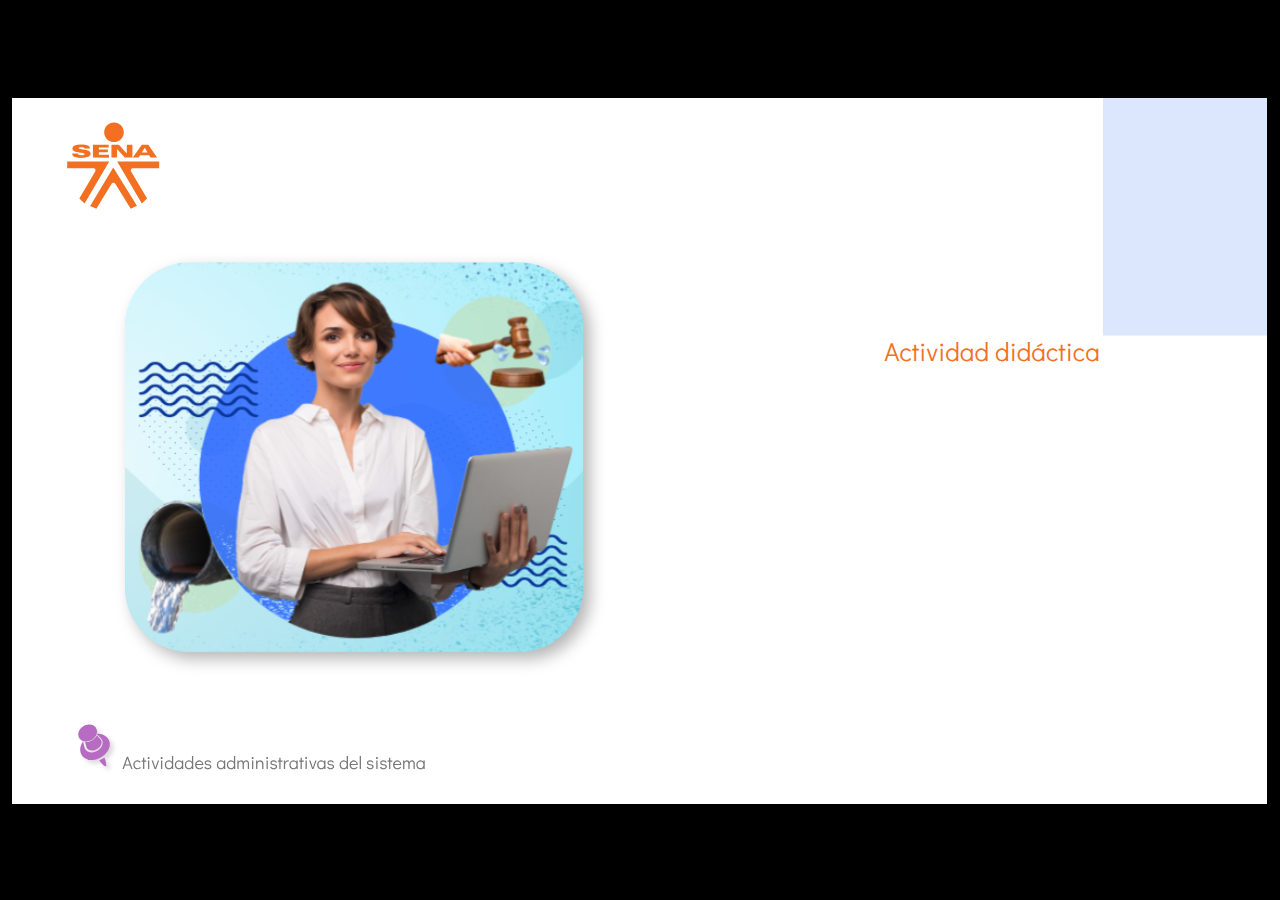
<file: actividades/CF2AD1/story.html>
<!doctype html>
<html lang="es">
<head>
  <meta charset="utf-8">
  <!-- Creado con Storyline 360 - http://www.articulate.com  -->
  <!-- version: 3.66.28270.0 -->
  <title>Actividad did&#225;ctica</title>
  <meta http-equiv="x-ua-compatible" content="IE=edge"/>
  <meta name="viewport" content="width=device-width,initial-scale=1,user-scalable=no,shrink-to-fit=no,minimal-ui"/>
  <meta name="apple-mobile-web-app-capable" content="yes"/>
  <style>
    html, body { height: 100%; padding: 0; margin: 0 }
    #app { height: 100%; width: 100%; }
  </style>

  <script>
    window.DS = {};
    window.globals = {
      DATA_PATH_BASE: '',
      HAS_FRAME: true,
      HAS_SLIDE: true,

      lmsPresent: false,
      tinCanPresent: false,
      cmi5Present: false,
      aoSupport: false,
      scale: 'show all',
      captureRc: false,
      browserSize: 'optimal',
      bgColor: '#000000',
      features: 'AccessibleVideo,IE11Warning,InsertSvgPicture,LayerPresentAsDialog,MultipleQuizTracking,QuestionCorrectVariable,UpdatedThemeEditor',
      themeName: 'classic',
      preloaderColor: '#FFFFFF',
      suppressAnalytics: false,
      productChannel: 'stable',
      publishSource: 'storyline',
      aid: 'aid|5304b41d-7af7-4125-b8d1-83eb222823e2',
      cid: '04bfd34e-cd07-4569-9f02-371561cab23e',
      playerVersion: '3.66.28270.0',
      publishTimestamp: '2022-07-27T03:31:35.9065213Z',
      maxIosVideoElements: 10,

      
      parseParams: function(qs) {
        if (window.globals.parsedParams != null) {
          return window.globals.parsedParams;
        }
        qs = (qs || window.location.search.substr(1)).split('+').join(' ');
        var params = {},
            tokens,
            re = /[?&]?([^=]+)=([^&]*)/g;

        while (tokens = re.exec(qs)) {
          params[decodeURIComponent(tokens[1]).trim()] =
            decodeURIComponent(tokens[2]).trim();
        }
        window.globals.parsedParams = params;
        return params;
      }

    };
  </script>
  <script>
    var isIe11 = ('ActiveXObject' in window || window.MSBlobBuilder != null)
      && window.msCrypto != null && !window.ActiveXObject;
    if (isIe11 && window.globals.features.indexOf('IE11Warning') != -1) {
      window.globals.unsupportedBrowser = true;
      document.write(atob('[base64]'));
    }
  </script>
  
  <script>window.THREE = { };</script>
  
</head>
<body style="background: #000000" class="cs-HTML theme-classic">
  <!-- 360 -->
  <script>!function(e){var i=/iPhone/i,o=/iPod/i,n=/iPad/i,t=/(?=.*\bAndroid\b)(?=.*\bMobile\b)/i,d=/Android/i,s=/(?=.*\bAndroid\b)(?=.*\bSD4930UR\b)/i,b=/(?=.*\bAndroid\b)(?=.*\b(?:KFOT|KFTT|KFJWI|KFJWA|KFSOWI|KFTHWI|KFTHWA|KFAPWI|KFAPWA|KFARWI|KFASWI|KFSAWI|KFSAWA)\b)/i,r=/IEMobile/i,h=/(?=.*\bWindows\b)(?=.*\bARM\b)/i,a=/BlackBerry/i,l=/BB10/i,p=/Opera Mini/i,f=/(CriOS|Chrome)(?=.*\bMobile\b)/i,u=/(?=.*\bFirefox\b)(?=.*\bMobile\b)/i,c=new RegExp("(?:Nexus 7|BNTV250|Kindle Fire|Silk|GT-P1000)","i"),w=function(e,i){return e.test(i)},A=function(e){var A=e||navigator.userAgent,v=A.split("[FBAN");if(void 0!==v[1]&&(A=v[0]),this.apple={phone:w(i,A),ipod:w(o,A),tablet:!w(i,A)&&w(n,A),device:w(i,A)||w(o,A)||w(n,A)},this.amazon={phone:w(s,A),tablet:!w(s,A)&&w(b,A),device:w(s,A)||w(b,A)},this.android={phone:w(s,A)||w(t,A),tablet:!w(s,A)&&!w(t,A)&&(w(b,A)||w(d,A)),device:w(s,A)||w(b,A)||w(t,A)||w(d,A)},this.windows={phone:w(r,A),tablet:w(h,A),device:w(r,A)||w(h,A)},this.other={blackberry:w(a,A),blackberry10:w(l,A),opera:w(p,A),firefox:w(u,A),chrome:w(f,A),device:w(a,A)||w(l,A)||w(p,A)||w(u,A)||w(f,A)},this.seven_inch=w(c,A),this.any=this.apple.device||this.android.device||this.windows.device||this.other.device||this.seven_inch,this.phone=this.apple.phone||this.android.phone||this.windows.phone,this.tablet=this.apple.tablet||this.android.tablet||this.windows.tablet,"undefined"==typeof window)return this},v=function(){var e=new A;return e.Class=A,e};"undefined"!=typeof module&&module.exports&&"undefined"==typeof window?module.exports=A:"undefined"!=typeof module&&module.exports&&"undefined"!=typeof window?module.exports=v():"function"==typeof define&&define.amd?define("isMobile",[],e.isMobile=v()):e.isMobile=v()}(this);
    window.isMobile.apple.tablet = window.isMobile.apple.tablet ||
      (navigator.platform === 'MacIntel' && navigator.maxTouchPoints > 1);
    window.isMobile.apple.device = window.isMobile.apple.device || window.isMobile.apple.tablet;
    window.isMobile.tablet = window.isMobile.tablet || window.isMobile.apple.tablet;
    window.isMobile.any = window.isMobile.any || window.isMobile.apple.tablet;
  </script>

  <div id="focus-sink" tabindex="-1"></div>

  <div id="preso"></div>
  <script>
    (function() {

      var classTypes = [ 'desktop', 'mobile', 'phone', 'tablet' ];

      var addDeviceClasses = function(prefix, testObj) {
        var curr, i;
        for (i = 0; i < classTypes.length; i++) {
          curr = classTypes[i];
          if (testObj[curr]) {
            document.body.classList.add(prefix + curr);
          }
        }
      };

      var params = window.globals.parseParams(),
          isDevicePreview = params.devicepreview === '1',
          isPhoneOverride = params.deviceType === 'phone' || (isDevicePreview && params.phone == '1'),
          isTabletOverride = (params.deviceType === 'tablet' || isDevicePreview) && !isPhoneOverride,
          isMobileOverride = isPhoneOverride || isTabletOverride;

      var deviceView = {
        desktop: !window.isMobile.any && !isMobileOverride,
        mobile: window.isMobile.any || isMobileOverride,
        phone: isPhoneOverride || (window.isMobile.phone && !isTabletOverride),
        tablet: isTabletOverride || window.isMobile.tablet
      };

      window.globals.deviceView = deviceView;
      window.isMobile.desktop = !window.isMobile.any;
      window.isMobile.mobile = window.isMobile.any;

      addDeviceClasses('view-', deviceView);

    })();
  </script>
  
  <script src='story_content/user.js' type=text/javascript></script>
  <div class="slide-loader"></div>

  <script>
    if (window.globals.deviceView.isMobile) { var doc = document, loader = doc.body.querySelector('.slide-loader'); [ 1, 2, 3 ].forEach(function(n) { var d = doc.createElement('div'); d.style.backgroundColor = window.globals.preloaderColor; d.classList.add('mobile-loader-dot'); d.classList.add('dot' + n); loader.appendChild(d); }); }
  </script>

  <div class="mobile-load-title-overlay" style="display: none">
    <div class="mobile-load-title">Actividad did&#225;ctica</div>
  </div>

  <div class="mobile-chrome-warning"></div>

  <div class="warn-connection-dialog" style="display:none">
  <div class="warn-connection-content">
    <p>Internet connection lost</p>
    <p class="warn-connection-status"></p>
    <div class="warn-ui"></div>
  </div>
</div>

<style>
  .warn-connection-dialog {
    background: transparent;
    pointer-events: none;
    position: fixed;
    left: 0;
    top: 0;
    width: 100%;
    height: 100%;
    z-index: 999;
  }

  .warn-connection-content {
    position: absolute;
    width: 170px;
    border-radius: 10px;
    background: white;
    border: 1px solid #ccc;
    color: black;
    box-shadow: 0 5px 40px rgba(0, 0, 0, 5%);
    padding: .6em;
    padding-bottom: none;
    right: 1em;
    top: 1em;
    transition: all 150ms ease-out;
  }

  .warn-connection-dialog.highlight .warn-connection-content {
    background: #ff7575;
    transform: scale(1.05);
  }

  .warn-connection-content p {
    margin: 0; padding: 0;
  }

  .warn-ui {
    position: absolute;
    bottom: 1em;
    width: 100%;
  }
  .warn-connection-status {
    color: red;
  }

  .highlight .warn-connection-status {
    color: white;
  }

  .is-offline .cs-panel * {
    pointer-events: none !important;
  }

  .is-offline .cs-panel {
    pointer-events: all !important;
  }

  .is-offline #nav-controls * {
    pointer-events: none !important;
  }

  .is-offline #nav-controls {
    pointer-events: all !important;
  }
</style>

<script>
  (function() {
    window.DS.connection = {
      warningShown: false,
      assets: {},
      loadingAssetGroup: false
    };

    // @TODO this is POC code and can be cleaned up a bit more if we move forward
    // with the feature

    // The `window.globals.features` variable must be set in `webpack.dev.config` when testing locally - it is not enough
    // to have it in the data - but it must be set there as well.
    var useConnectionMessages = window.AbortController != null && window.location.protocol != 'file:' &&
      window.globals.features.indexOf('ConnectionMessages') != -1;

    window.DS.connection.useConnectionMessages = useConnectionMessages

    var noConnection = 'retrying...';
    var warnEl = document.querySelector('.warn-connection-dialog');
    var statusEl = document.querySelector('.warn-connection-status');

    var assetCount = 0;
    var checkLoadedId;

    function checkAssetsReady() {
      for (var i in DS.connection.assets) {
        if (!DS.connection.assets[i].success) {
          return false;
        }
      }
      return true;
    }

    function stopAssetGroup() {
      if (!useConnectionMessages) { return; }

      assetCount = 0;

      DS.connection.oldAssetGroup = DS.connection.assets;
      DS.connection.assets = {};
      DS.connection.loadingAssetGroup = false;
      clearInterval(checkLoadedId);
    }

    function startAssetGroup() {
      if (!useConnectionMessages) { return; }
      var ticks = 0;
      clearInterval(checkLoadedId);
      checkLoadedId = setInterval(function() {
        var loaded = 0;
        if (assetCount === 0 && loaded === 0) {
          clearInterval(checkLoadedId);
          return;
        }

        for (var i in DS.connection.assets) {
          if (DS.connection.assets[i].success) {
            loaded++;
          }
        }

        if (assetCount === loaded && checkAssetsReady()) {
          for (var i in DS.connection.assets) {
            if (DS.connection.assets[i].action) {
              DS.connection.assets[i].action();
            }
          }
          hideWarning();
          stopAssetGroup();
        }
      }, 100)
    }

    function requiredAsset(url, action, retry, type) {
      if (!useConnectionMessages) { return; }
      if (DS.connection.assets[url]) { return; }

      DS.connection.assets[url] = {
        success: false, action: action, retry: retry, type: type
      };
      assetCount = Object.keys(DS.connection.assets).length;
      if (!DS.connection.loadingAssetGroup) {
        startAssetGroup();
      }
      DS.connection.loadingAssetGroup = true;
    }

    function assetLoaded(url) {
      if (!useConnectionMessages) { return; }
      if (DS.connection.assets[url]) {
        DS.connection.assets[url].success = true;
      }
    }

    function assetFailed(url) {
      if (!useConnectionMessages) { return; }
      if (!DS.connection.assets[url]) {
        if (/\.js$/.test(url)) {
          setTimeout(function() {
            if (DS.connection.lastSlideLoaded != null) {
              DS.connection.lastSlideLoaded();
            }
          }, 300);
        }
        return;
      }
      if (!DS.connection.warningShown) { showWarning(); }
      if (DS.connection.assets[url].retry) {
        setTimeout(function() {
          if (!DS.connection.assets[url].success) {
            DS.connection.assets[url].retry()
          }
        }, 200);
      }
    }

    function hideWarning() {
      document.body.classList.remove('is-offline');
      DS.connection.warningShown = false;
      statusEl.innerHTML = 'connected!';
      warnEl.style.display = 'none';
    }
    DS.connection.hideWarning = hideWarning

    function showWarning(btn) {
      document.body.classList.add('is-offline')
      DS.connection.warningShown = true;
      warnEl.style.display = 'block';
      statusEl.innerHTML = noConnection;
    }

    function highlighWarning() {
      warnEl.classList.add('highlight');
      setTimeout(function() {
        warnEl.classList.remove('highlight');
      }, 500);
    }

    statusEl.innerHTML = noConnection;

    // these will all be noops if the feature flag isn't set in
    // the data and `window.globals.features`
    DS.connection.requiredAsset = requiredAsset;
    DS.connection.assetLoaded = assetLoaded;
    DS.connection.assetFailed = assetFailed;
    DS.connection.stopAssetGroup = stopAssetGroup;
    DS.connection.startAssetGroup = startAssetGroup;

    document.addEventListener('pointerup', e => {
      if (e.target.classList.contains('cs-panel') ||
        e.target.classList.contains('bottom-ui-bg')  ||
        e.target.classList.contains('slide-object')  ||
        e.target.id === 'nav-controls') {
        highlighWarning();
      }
    });
  })();
</script>


  <script>
    
    if (window.autoSpider && window.vInterfaceObject) {
      document.querySelector('.mobile-load-title-overlay').style.display = 'none';
    }
  </script>

  

  <link rel="stylesheet" href="html5/data/css/output.min.css" data-noprefix/>
</body>
<script src="html5/lib/scripts/bootstrapper.min.js"></script>
</html>
</file>
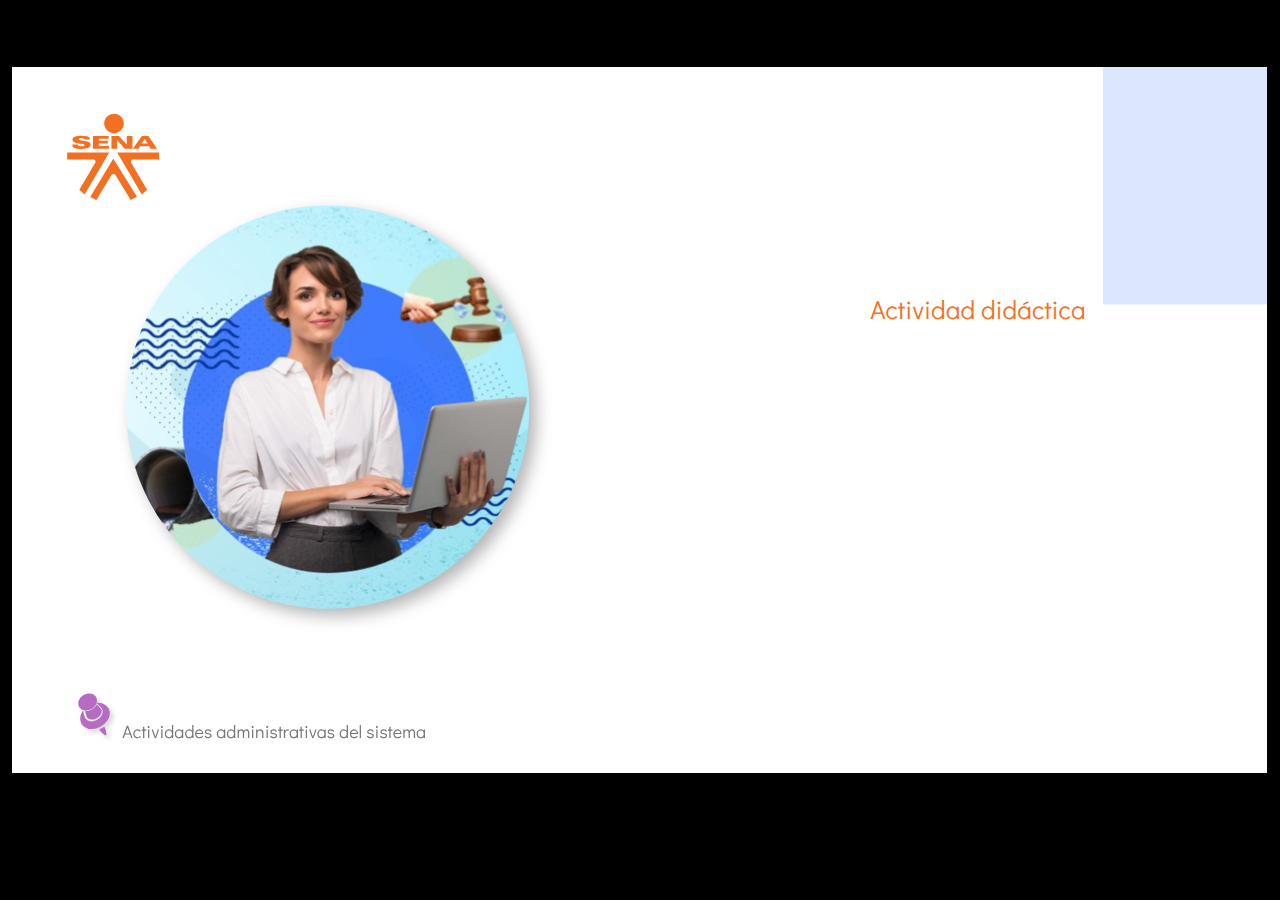
<file: actividades/CF2AD2/story.html>
<!doctype html>
<html lang="es">
<head>
  <meta charset="utf-8">
  <!-- Creado con Storyline 360 - http://www.articulate.com  -->
  <!-- version: 3.65.28121.0 -->
  <title>Actividad did&#225;ctica-cf2aguas</title>
  <meta http-equiv="x-ua-compatible" content="IE=edge"/>
  <meta name="viewport" content="width=device-width,initial-scale=1,user-scalable=no,shrink-to-fit=no,minimal-ui"/>
  <meta name="apple-mobile-web-app-capable" content="yes"/>
  <style>
    html, body { height: 100%; padding: 0; margin: 0 }
    #app { height: 100%; width: 100%; }
  </style>

  <script>
    window.DS = {};
    window.globals = {
      DATA_PATH_BASE: '',
      HAS_FRAME: true,
      HAS_SLIDE: true,

      lmsPresent: false,
      tinCanPresent: false,
      cmi5Present: false,
      aoSupport: false,
      scale: 'show all',
      captureRc: false,
      browserSize: 'optimal',
      bgColor: '#000000',
      features: 'AccessibleVideo,InsertSvgPicture,LayerPresentAsDialog,MultipleQuizTracking,QuestionCorrectVariable,UpdatedThemeEditor',
      themeName: 'classic',
      preloaderColor: '#FFFFFF',
      suppressAnalytics: false,
      productChannel: 'stable',
      publishSource: 'storyline',
      aid: 'aid|5304b41d-7af7-4125-b8d1-83eb222823e2',
      cid: '0f46dd1b-0c1e-4a07-8f4c-5d2733b66dcd',
      playerVersion: '3.65.28121.0',
      publishTimestamp: '2022-08-01T21:57:07.5925359Z',
      maxIosVideoElements: 10,

      
      parseParams: function(qs) {
        if (window.globals.parsedParams != null) {
          return window.globals.parsedParams;
        }
        qs = (qs || window.location.search.substr(1)).split('+').join(' ');
        var params = {},
            tokens,
            re = /[?&]?([^=]+)=([^&]*)/g;

        while (tokens = re.exec(qs)) {
          params[decodeURIComponent(tokens[1]).trim()] =
            decodeURIComponent(tokens[2]).trim();
        }
        window.globals.parsedParams = params;
        return params;
      }

    };
  </script>
  <script>
    var isIe11 = ('ActiveXObject' in window || window.MSBlobBuilder != null)
      && window.msCrypto != null && !window.ActiveXObject;
    if (isIe11 && window.globals.features.indexOf('IE11Warning') != -1) {
      window.globals.unsupportedBrowser = true;
      document.write(atob('[base64]'));
    }
  </script>
  
  <script>window.THREE = { };</script>
  
</head>
<body style="background: #000000" class="cs-HTML theme-classic">
  <!-- 360 -->
  <script>!function(e){var i=/iPhone/i,o=/iPod/i,n=/iPad/i,t=/(?=.*\bAndroid\b)(?=.*\bMobile\b)/i,d=/Android/i,s=/(?=.*\bAndroid\b)(?=.*\bSD4930UR\b)/i,b=/(?=.*\bAndroid\b)(?=.*\b(?:KFOT|KFTT|KFJWI|KFJWA|KFSOWI|KFTHWI|KFTHWA|KFAPWI|KFAPWA|KFARWI|KFASWI|KFSAWI|KFSAWA)\b)/i,r=/IEMobile/i,h=/(?=.*\bWindows\b)(?=.*\bARM\b)/i,a=/BlackBerry/i,l=/BB10/i,p=/Opera Mini/i,f=/(CriOS|Chrome)(?=.*\bMobile\b)/i,u=/(?=.*\bFirefox\b)(?=.*\bMobile\b)/i,c=new RegExp("(?:Nexus 7|BNTV250|Kindle Fire|Silk|GT-P1000)","i"),w=function(e,i){return e.test(i)},A=function(e){var A=e||navigator.userAgent,v=A.split("[FBAN");if(void 0!==v[1]&&(A=v[0]),this.apple={phone:w(i,A),ipod:w(o,A),tablet:!w(i,A)&&w(n,A),device:w(i,A)||w(o,A)||w(n,A)},this.amazon={phone:w(s,A),tablet:!w(s,A)&&w(b,A),device:w(s,A)||w(b,A)},this.android={phone:w(s,A)||w(t,A),tablet:!w(s,A)&&!w(t,A)&&(w(b,A)||w(d,A)),device:w(s,A)||w(b,A)||w(t,A)||w(d,A)},this.windows={phone:w(r,A),tablet:w(h,A),device:w(r,A)||w(h,A)},this.other={blackberry:w(a,A),blackberry10:w(l,A),opera:w(p,A),firefox:w(u,A),chrome:w(f,A),device:w(a,A)||w(l,A)||w(p,A)||w(u,A)||w(f,A)},this.seven_inch=w(c,A),this.any=this.apple.device||this.android.device||this.windows.device||this.other.device||this.seven_inch,this.phone=this.apple.phone||this.android.phone||this.windows.phone,this.tablet=this.apple.tablet||this.android.tablet||this.windows.tablet,"undefined"==typeof window)return this},v=function(){var e=new A;return e.Class=A,e};"undefined"!=typeof module&&module.exports&&"undefined"==typeof window?module.exports=A:"undefined"!=typeof module&&module.exports&&"undefined"!=typeof window?module.exports=v():"function"==typeof define&&define.amd?define("isMobile",[],e.isMobile=v()):e.isMobile=v()}(this);
    window.isMobile.apple.tablet = window.isMobile.apple.tablet ||
      (navigator.platform === 'MacIntel' && navigator.maxTouchPoints > 1);
    window.isMobile.apple.device = window.isMobile.apple.device || window.isMobile.apple.tablet;
    window.isMobile.tablet = window.isMobile.tablet || window.isMobile.apple.tablet;
    window.isMobile.any = window.isMobile.any || window.isMobile.apple.tablet;
  </script>

  <div id="focus-sink" tabindex="-1"></div>

  <div id="preso"></div>
  <script>
    (function() {

      var classTypes = [ 'desktop', 'mobile', 'phone', 'tablet' ];

      var addDeviceClasses = function(prefix, testObj) {
        var curr, i;
        for (i = 0; i < classTypes.length; i++) {
          curr = classTypes[i];
          if (testObj[curr]) {
            document.body.classList.add(prefix + curr);
          }
        }
      };

      var params = window.globals.parseParams(),
          isDevicePreview = params.devicepreview === '1',
          isPhoneOverride = params.deviceType === 'phone' || (isDevicePreview && params.phone == '1'),
          isTabletOverride = (params.deviceType === 'tablet' || isDevicePreview) && !isPhoneOverride,
          isMobileOverride = isPhoneOverride || isTabletOverride;

      var deviceView = {
        desktop: !window.isMobile.any && !isMobileOverride,
        mobile: window.isMobile.any || isMobileOverride,
        phone: isPhoneOverride || (window.isMobile.phone && !isTabletOverride),
        tablet: isTabletOverride || window.isMobile.tablet
      };

      window.globals.deviceView = deviceView;
      window.isMobile.desktop = !window.isMobile.any;
      window.isMobile.mobile = window.isMobile.any;

      addDeviceClasses('view-', deviceView);

    })();
  </script>
  
  <script src='story_content/user.js' type=text/javascript></script>
  <div class="slide-loader"></div>

  <script>
    if (window.globals.deviceView.isMobile) { var doc = document, loader = doc.body.querySelector('.slide-loader'); [ 1, 2, 3 ].forEach(function(n) { var d = doc.createElement('div'); d.style.backgroundColor = window.globals.preloaderColor; d.classList.add('mobile-loader-dot'); d.classList.add('dot' + n); loader.appendChild(d); }); }
  </script>

  <div class="mobile-load-title-overlay" style="display: none">
    <div class="mobile-load-title">Actividad did&#225;ctica-cf2aguas</div>
  </div>

  <div class="mobile-chrome-warning"></div>

  <div class="warn-connection-dialog" style="display:none">
  <div class="warn-connection-content">
    <p>Internet connection lost. Please check your connection.</p>
    <p class="warn-connection-status"></p>
    <div class="warn-ui">
      <button class="connection-retry">Retry</button>
    </div>
  </div>
</div>

<style>
  .warn-connection-dialog {
    background: rgba(0, 0, 0, 0.2);
    position: fixed;
    left: 0;
    top: 0;
    width: 100%;
    height: 100%;
    z-index: 999;
  }
  .warn-connection-content {
    position: absolute;
    width: 80%;
    max-width: 450px;
    min-width: 350px;
    background: white;
    border: 1px solid black;
    color: black;
    min-height: 150px;
    padding: 1em;
    left: 50%;
    top: 50%;
    transform : translate(-50%, -50%);
  }
  .warn-connection-dialog button {
    position: relative;
    padding: .5em;
    cursor: pointer;
  }
  .warn-ui {
    position: absolute;
    bottom: 1em;
    width: 100%;
  }
  .warn-connection-status {
    color: red;
  }
</style>

<script>
  (function() {

    // @TODO this is POC code and can be cleaned up a bit more if we move forward
    // with the feature
    var CHECK_CONNECTION_TICK = 500;
    var RESTART_CHECK = 500; // for firefox
    var MESSAGE_DELAY = 200;

    var noConnection = 'no connection...'

    var warnEl = document.querySelector('.warn-connection-dialog');
    var retryEl = document.querySelector('.connection-retry');
    var statusEl = document.querySelector('.warn-connection-status');

    var controller;
    var checking = false;
    var warningShown;

    function checkConnection(sucessMethod) {
      checking = true;
      if (controller) {
        controller.abort();
      }

      controller = new AbortController();
      var signal = controller.signal;
      var done;

      // when the internet first goes out, firefox needs another
      // `fetch` request to start checking again for some reason
      if (window.navigator.userAgent.toLowerCase().includes('firefox')) {
        setTimeout(function() {
          if (!done) {
            checkConnection();
          }
        }, RESTART_CHECK);
      }

      fetch('./story_content/thumbnail.jpg', {
        method: 'GET',
        mode: 'cors',
        cache: 'no-cache',
        signal: signal
      }).then(function(result) {
        if (result.status >= 200 && result.status < 300) {
          if (sucessMethod) { sucessMethod(); }
        } else {
          statusEl.innerHTML = noConnection;
          showWarning();
        }
        checking = false;
        done = true;
      }).catch(function(err) {
        if (err.name === 'TypeError') {
          statusEl.innerHTML = noConnection;
          showWarning();
          done = true;
          checking = false;
        }
      });
    }

    function showWarning(btn) {
      warningShown = true;
      warnEl.style.display = 'block';
      statusEl.innerHTML = noConnection;
    }

    statusEl.innerHTML = noConnection;
    retryEl.addEventListener('click', function() {
      statusEl.innerHTML = 'trying to connect...';
      setTimeout(function() {
        checkConnection(function() {
          warningShown = false;
          warnEl.style.display = 'none';
          statusEl.innerHTML = 'connected!';
        });
      },  MESSAGE_DELAY);
    });

    if (window.AbortController != null && window.location.protocol != 'file:') {
      setInterval(function() {
        if (DS.flagManager && !DS.flagManager.hasFlag(DS.flagManager.constants.CONNECTION_MESSAGES)) {
          return;
        }

        if (!warningShown && !checking) {
          checkConnection();
        }

      }, CHECK_CONNECTION_TICK);
    }
  })();
</script>


  <script>
    
    if (window.autoSpider && window.vInterfaceObject) {
      document.querySelector('.mobile-load-title-overlay').style.display = 'none';
    }
  </script>

  

  <link rel="stylesheet" href="html5/data/css/output.min.css" data-noprefix/>
</body>
<script src="html5/lib/scripts/bootstrapper.min.js"></script>
</html>
</file>
<file: actividades/CF2AD1/html5/data/css/output.min.css>
@font-face {
  font-family: 'Didact GothicBold CBold25BAA8F3';
  src: url('[data-uri]');
  font-style: normal;
  font-weight: normal;
}
@font-face {
  font-family: 'Didact Gothic Charset1_9CBB1395';
  src: url('[data-uri]');
  font-style: normal;
  font-weight: normal;
}
@font-face {
  font-family: 'RobotoBold Charset1Bold09B6E5DE';
  src: url('[data-uri]');
  font-style: normal;
  font-weight: normal;
}
@font-face {
  font-family: 'Roboto Charset1_ 5ZlWIK6D122199';
  src: url('[data-uri]');
  font-style: normal;
  font-weight: normal;
}
@font-face {
  font-family: 'Didact Gothic Charset0_9B944016';
  src: url('[data-uri]');
  font-style: normal;
  font-weight: normal;
}
@font-face {
  font-family: 'Didact GothicBold CBoldC69CEF59';
  src: url('[data-uri]');
  font-style: normal;
  font-weight: normal;
}
@font-face {
  font-family: 'Roboto Charset0_v5lJSRq46A5EDB0';
  src: url('[data-uri]');
  font-style: normal;
  font-weight: normal;
}
@font-face {
  font-family: 'RobotoBold Charset0BoldDCB83F8C';
  src: url('[data-uri]');
  font-style: normal;
  font-weight: normal;
}
.cs-HTML {
  background: rgba(0, 0, 0, 1);
}
.cs-npnxnanbnsnfns00000000001 .cs-infopanel  {
  box-shadow: 0 1px 0 rgba(0, 0, 0, 1);
  background: rgba(255, 255, 255, 1);
}
.cs-npnxnanbnsnfns00000000001 .cs-infopanel .cs-link {
  color: rgba(124, 34, 128, 1);
}
.cs-npnxnanbnsnfns00000000001 .cs-infopanel .cs-link:hover {
  color: rgba(0, 0, 238, 1);
}
.cs-npnxnanbnsnfns00000000001 .cs-infopanel .cs-name {
  color: rgba(68, 68, 68, 1);
}
.cs-npnxnanbnsnfns00000000001 .cs-infopanel .cs-title {
  color: rgba(153, 153, 153, 1);
}
.cs-npnxnanbnsnfns00000000001 .cs-infopanelpopup  {
  box-shadow: 0 1px 0 rgba(0, 0, 0, 1);
  background: linear-gradient(180deg, rgba(29, 29, 29, 1) 0%, rgba(11, 11, 11, 1) 100%);
}
.cs-npnxnanbnsnfns00000000001 .cs-infopanelpopup .cs-link {
  color: rgba(255, 255, 255, 1);
}
.cs-npnxnanbnsnfns00000000001 .cs-infopanelpopup .cs-link:hover {
  color: rgba(117, 117, 117, 1);
}
.cs-npnxnanbnsnfns00000000001 .cs-infopanelpopup .cs-name {
  color: rgba(114, 114, 114, 1);
}
.cs-npnxnanbnsnfns00000000001 .cs-infopanelpopup .cs-bio {
  color: rgba(255, 255, 255, 1);
}
.cs-npnxnanbnsnfns00000000001 .cs-timer  {
  color: rgba(255, 255, 255, 1);
}
.cs-npnxnanbnsnfns00000000001 .cs-duration stop:first-child {
  stop-color: rgba(0, 215, 255, 1);
}
.cs-npnxnanbnsnfns00000000001 .cs-duration stop:last-child {
  stop-color: rgba(0, 171, 255, 1);
}
.cs-npnxnanbnsnfns00000000001 .cs-elapsed stop:first-child {
  stop-color: rgba(254, 227, 71, 1);
}
.cs-npnxnanbnsnfns00000000001 .cs-elapsed stop:last-child {
  stop-color: rgba(252, 204, 42, 1);
}
.cs-npnxnanbnsnfns00000000001 .cs-timer .cs-pie .cs-innerstroke {
  stroke: rgba(255, 255, 255, 1);
}
.cs-npnxnanbnsnfns00000000001 .cs-timer .cs-pie .cs-innerborder {
  stroke: rgba(204, 204, 204, 1);
}
.cs-npnxnanbnsnfns00000000001 .cs-window  {
  box-shadow: 0 8px 5px rgba(0, 0, 0, 0.2);
  border-color: rgba(29, 29, 29, 1);
  background: rgba(42, 42, 42, 1);
  color: rgba(255, 255, 255, 1);
}
.cs-npnxnanbnsnfns00000000001 .cs-window .cs-diva {
  border-color: rgba(49, 49, 49, 1);
}
.cs-npnxnanbnsnfns00000000001 .cs-window .cs-divb {
  border-color: rgba(14, 14, 14, 1);
}
.cs-npnxnanbnsnfns00000000001 .cs-editor .cs-editor-slide {
  color: rgba(255, 255, 255, 1);
}
.cs-npnxnanbnsnfns00000000001 .cs-editor .cs-editor-html {
  color: rgba(255, 255, 255, 1);
}
.cs-npnxnanbnsnfns00000000001 .cs-editor .cs-editor-button {
  text-shadow: 0 1px 0 rgba(0, 0, 0, 1);
  color: rgba(255, 255, 255, 1);
  border-color: rgba(3, 3, 3, 1);
  background: linear-gradient(180deg, rgba(51, 51, 51, 1) 0%, rgba(20, 20, 20, 1) 100%);
}
.cs-npnxnanbnsnfns00000000001 .cs-editor .cs-editor-button:hover {
  background: linear-gradient(180deg, rgba(58, 58, 58, 1) 0%, rgba(12, 12, 12, 1) 100%);
}
.cs-npnxnanbnsnfns00000000001 .cs-editor .cs-editor-button:active {
  background: linear-gradient(180deg, rgba(20, 20, 20, 1) 0%, rgba(50, 50, 50, 1) 100%);
}
.cs-npnxnanbnsnfns00000000001 .cs-listitem  {
  color: rgba(255, 255, 255, 1);
  border-color: rgba(52, 52, 52, 1);
}
.cs-npnxnanbnsnfns00000000001 .cs-listitem.cs-viewed {
  color: rgba(135, 135, 135, 1);
}
.cs-npnxnanbnsnfns00000000001 .cs-listitem.cs-selected {
  color: rgba(255, 255, 255, 1);
  background: rgba(63, 63, 63, 1);
}
.cs-npnxnanbnsnfns00000000001 .cs-listitem.cs-selected:hover {
  background: rgba(63, 63, 63, 1);
}
.cs-npnxnanbnsnfns00000000001 .cs-listitem.cs-selected.hover {
  background: rgba(63, 63, 63, 1);
}
.cs-npnxnanbnsnfns00000000001 .cs-listitem.cs-selected:focus {
  background: rgba(63, 63, 63, 1);
}
.cs-npnxnanbnsnfns00000000001 .cs-listitem .cs-icon-carrot {
  fill: rgba(255, 255, 255, 1);
}
.cs-npnxnanbnsnfns00000000001 .cs-listitem .cs-icon-carrot .cs-shadow {
  fill: rgba(0, 0, 0, 1);
}
.cs-npnxnanbnsnfns00000000001 .cs-listitem:hover {
  background: rgba(49, 49, 49, 1);
}
.cs-npnxnanbnsnfns00000000001 .cs-listitem.hover {
  background: rgba(49, 49, 49, 1);
}
.cs-npnxnanbnsnfns00000000001 .cs-listitem:focus {
  background: rgba(49, 49, 49, 1);
}
.cs-npnxnanbnsnfns00000000001 .cs-glossary  {
  color: rgba(255, 255, 255, 1);
}
.cs-npnxnanbnsnfns00000000001 .cs-glossary .cs-scrolling-panel {
  background: rgba(51, 51, 51, 1);
}
.cs-npnxnanbnsnfns00000000001 .cs-glossary .cs-term.cs-selected .cs-choice-list-trigger {
  color: rgba(255, 255, 255, 1);
  background: rgba(63, 63, 63, 1);
}
.cs-npnxnanbnsnfns00000000001 .cs-glossary .cs-term.cs-selected .cs-choice-list-trigger:focus {
  color: rgba(255, 255, 255, 1);
  background: rgba(63, 63, 63, 1);
}
.cs-npnxnanbnsnfns00000000001 .cs-glossary .cs-term:hover .cs-choice-list-trigger {
  background: rgba(28, 28, 28, 1);
}
.cs-npnxnanbnsnfns00000000001 .cs-glossary .cs-term.hover .cs-choice-list-trigger {
  background: rgba(28, 28, 28, 1);
}
.cs-npnxnanbnsnfns00000000001 .cs-glossary .cs-term .cs-choice-list-trigger:focus {
  background: rgba(28, 28, 28, 1);
}
.cs-npnxnanbnsnfns00000000001 .cs-glossary .cs-diva {
  border-color: rgba(61, 61, 61, 1);
}
.cs-npnxnanbnsnfns00000000001 .cs-glossary .cs-divb {
  border-color: rgba(32, 32, 32, 1);
}
.cs-npnxnanbnsnfns00000000001 .cs-glossary .cs-divc {
  border-color: rgba(61, 61, 61, 1);
}
.cs-npnxnanbnsnfns00000000001 .cs-glossary .cs-heading {
  color: rgba(255, 255, 255, 1);
}
.cs-npnxnanbnsnfns00000000001 .cs-resource .cs-separator {
  border-color: rgba(44, 44, 44, 1);
}
.cs-npnxnanbnsnfns00000000001 .cs-outline  {
  color: rgba(255, 255, 255, 1);
}
.cs-npnxnanbnsnfns00000000001 .cs-outline .cs-diva {
  border-color: rgba(28, 28, 28, 1);
}
.cs-npnxnanbnsnfns00000000001 .cs-outline .cs-divb {
  border-color: rgba(54, 54, 54, 1);
}
.cs-npnxnanbnsnfns00000000001 .cs-outline .cs-divc {
  border-color: rgba(52, 52, 52, 1);
}
.cs-npnxnanbnsnfns00000000001 .cs-outline .cs-search-filter:hover {
  color: rgba(117, 117, 117, 1);
}
.cs-npnxnanbnsnfns00000000001 .cs-outline .cs-search-filter.hover {
  color: rgba(117, 117, 117, 1);
}
.cs-npnxnanbnsnfns00000000001 .cs-transcript  {
  color: rgba(255, 255, 255, 1);
}
.cs-npnxnanbnsnfns00000000001 .cs-transcript .cs-div {
  border-color: rgba(44, 44, 44, 1);
}
.cs-npnxnanbnsnfns00000000001 .cs-tabs:not(.topmenu-item) {
  color: rgba(114, 114, 114, 1);
}
.cs-npnxnanbnsnfns00000000001 .cs-tabs .cs-inner-button:not(.topmenu-item) {
  text-shadow: 0 1px 0 rgba(0, 0, 0, 1);
}
.cs-npnxnanbnsnfns00000000001 .cs-tabs:hover:not(.topmenu-item) {
  color: rgba(82, 84, 84, 1);
}
.cs-npnxnanbnsnfns00000000001 .cs-tabs.cs-selected {
  background: rgba(36, 36, 36, 1);
  color: rgba(255, 255, 255, 1);
}
.cs-npnxnanbnsnfns00000000001 .cs-seekcontrol  {
  background: linear-gradient(180deg, rgba(51, 51, 51, 1) 0%, rgba(20, 20, 20, 1) 100%);
  border-color: rgba(3, 3, 3, 1);
}
.cs-npnxnanbnsnfns00000000001 .cs-seekcontrol .cs-button:hover .cs-icon {
  fill: rgba(255, 255, 255, 1);
}
.cs-npnxnanbnsnfns00000000001 .cs-seekcontrol .cs-button.hover .cs-icon {
  fill: rgba(255, 255, 255, 1);
}
.cs-npnxnanbnsnfns00000000001 .cs-seekcontrol .cs-button .cs-icon-shadow {
  fill: rgba(0, 0, 0, 1);
}
.cs-npnxnanbnsnfns00000000001 .cs-seekcontrol .cs-button .cs-icon {
  fill: rgba(255, 255, 255, 1);
}
.cs-npnxnanbnsnfns00000000001 .cs-seekcontrol .cs-seek .cs-fill {
  background: rgba(255, 255, 255, 1);
}
.cs-npnxnanbnsnfns00000000001 .cs-seekcontrol .cs-seek {
  background: rgba(34, 34, 34, 1);
  border-color: rgba(26, 26, 26, 1);
}
.cs-npnxnanbnsnfns00000000001 .cs-searchinput .cs-input {
  color: rgba(45, 45, 45, 1);
  border-color: rgba(32, 32, 32, 1);
  background: rgba(255, 255, 255, 1);
}
.cs-npnxnanbnsnfns00000000001 .cs-searchinput .cs-input:focus {
  color: rgba(45, 45, 45, 1);
  background: rgba(255, 255, 255, 1);
}
.cs-npnxnanbnsnfns00000000001 .cs-searchinput .cs-input:hover {
  box-shadow: inset 0 0 1px 0 rgba(235, 148, 113, 0);
}
.cs-npnxnanbnsnfns00000000001 .cs-searchinput .cs-input.hover {
  box-shadow: inset 0 0 1px 0 rgba(235, 148, 113, 0);
}
.cs-npnxnanbnsnfns00000000001 .cs-searchinput .cs-button .cs-icon {
  fill: rgba(255, 255, 255, 1);
}
.cs-npnxnanbnsnfns00000000001 .cs-searchinput .cs-button:hover {
  fill: linear-gradient(180deg, rgba(58, 58, 58, 1) 0%, rgba(12, 12, 12, 1) 100%);
}
.cs-npnxnanbnsnfns00000000001 .cs-searchinput .cs-button.hover {
  fill: linear-gradient(180deg, rgba(58, 58, 58, 1) 0%, rgba(12, 12, 12, 1) 100%);
}
.cs-npnxnanbnsnfns00000000001 .cs-menu  {
  box-shadow: 0 1px 0 rgba(14, 14, 14, 1);
  background: rgba(36, 36, 36, 1);
}
.cs-npnxnanbnsnfns00000000001 .cs-topmenu-item.active .cs-tab {
  background: rgba(36, 36, 36, 1);
}
.cs-npnxnanbnsnfns00000000001 .cs-logo  {
  box-shadow: 0 1px 0 rgba(0, 0, 0, 1);
  background: rgba(255, 255, 255, 1);
}
.cs-npnxnanbnsnfns00000000001 .cs-checkbox  {
  color: rgba(255, 255, 255, 1);
}
.cs-npnxnanbnsnfns00000000001 .cs-checkbox:hover {
  border-color: rgba(156, 156, 156, 1);
}
.cs-npnxnanbnsnfns00000000001 .cs-checkbox.hover {
  border-color: rgba(156, 156, 156, 1);
}
.cs-npnxnanbnsnfns00000000001 .cs-checkbox .cs-box {
  color: rgba(255, 255, 255, 1);
  border-color: rgba(22, 22, 22, 1);
}
.cs-npnxnanbnsnfns00000000001 .cs-checkbox .cs-box:checked::after {
  color: rgba(43, 196, 0, 1);
}
.cs-npnxnanbnsnfns00000000001 .cs-checkbox .cs-box.checked.after {
  color: rgba(43, 196, 0, 1);
}
.cs-npnxnanbnsnfns00000000001 .cs-button  {
  text-shadow: 0 1px 0 rgba(0, 0, 0, 0);
  color: rgba(255, 255, 255, 1);
  border-color: rgba(3, 3, 3, 1);
  background: linear-gradient(180deg, rgba(243, 111, 33, 1) 0%, rgba(243, 111, 33, 1) 100%);
  box-shadow: 0 1px 0 rgba(37, 37, 37, 1);
}
.cs-npnxnanbnsnfns00000000001 .cs-button .cs-icon {
  fill: rgba(255, 255, 255, 1);
}
.cs-npnxnanbnsnfns00000000001 .cs-button .cs-icon-shadow {
  fill: rgba(0, 0, 0, 0);
}
.cs-npnxnanbnsnfns00000000001 .cs-button:hover {
  background: linear-gradient(180deg, rgba(253, 188, 46, 1) 0%, rgba(255, 192, 0, 1) 100%);
}
.cs-npnxnanbnsnfns00000000001 .cs-button.hover {
  background: linear-gradient(180deg, rgba(253, 188, 46, 1) 0%, rgba(255, 192, 0, 1) 100%);
}
.cs-npnxnanbnsnfns00000000001 .cs-button:active {
  background: linear-gradient(180deg, rgba(20, 20, 20, 1) 0%, rgba(50, 50, 50, 1) 100%);
}
.cs-npnxnanbnsnfns00000000001 .cs-button.cs-disabled:hover {
  background: linear-gradient(180deg, rgba(243, 111, 33, 1) 0%, rgba(243, 111, 33, 1) 100%);
}
.cs-npnxnanbnsnfns00000000001 .cs-button.cs-disabled.hover {
  background: linear-gradient(180deg, rgba(243, 111, 33, 1) 0%, rgba(243, 111, 33, 1) 100%);
}
.cs-npnxnanbnsnfns00000000001 .cs-button.cs-disabled:active {
  background: linear-gradient(180deg, rgba(243, 111, 33, 1) 0%, rgba(243, 111, 33, 1) 100%);
}
.cs-npnxnanbnsnfns00000000001 .cs-button.cs-volume:hover {
  background: linear-gradient(180deg, rgba(243, 111, 33, 1) 0%, rgba(243, 111, 33, 1) 100%);
}
.cs-npnxnanbnsnfns00000000001 .cs-button.cs-volume.hover {
  background: linear-gradient(180deg, rgba(243, 111, 33, 1) 0%, rgba(243, 111, 33, 1) 100%);
}
.cs-npnxnanbnsnfns00000000001 .cs-button.cs-volume:active {
  background: linear-gradient(180deg, rgba(243, 111, 33, 1) 0%, rgba(243, 111, 33, 1) 100%);
}
.cs-npnxnanbnsnfns00000000001.cs-base  {
  color: rgba(255, 255, 255, 1);
  border-color: rgba(0, 0, 0, 1);
  background: linear-gradient(180deg, rgba(0, 0, 0, 1) 0%, rgba(0, 0, 0, 1) 100%);
}
.cs-npnxnanbnsnfns00000000001.cs-base .cs-separator .cs-diva {
  background: rgba(14, 14, 14, 1);
}
.cs-npnxnanbnsnfns00000000001.cs-base .cs-separator .cs-divb {
  background: rgba(49, 49, 49, 1);
}
.cs-npnxnanbnsnfns00000000001.cs-base .cs-topmenu-item.active .cs-tab {
  border-color: rgba(14, 14, 14, 1);
}
.cs-npnxnanbnsnfns00000000001.cs-base .cs-topmenu-item.active .cs-panel {
  border-color: rgba(14, 14, 14, 1);
}
.cs-npnxnanbnsnfns00000000001.cs-base .cs-left {
  background: linear-gradient(180deg, rgba(27, 27, 27, 1) 0%, rgba(10, 10, 10, 1) 100%);
}
.cs-npnxnanbnsnfns00000000001.cs-base .cs-area-primary .cs-slide-container {
  background: linear-gradient(180deg, rgba(29, 29, 29, 1) 0%, rgba(11, 11, 11, 1) 100%);
}
.cs-npnxnanbnsnfns00000000001 .cs-volume::-moz-range-thumb {
  border-color: rgba(28, 28, 28, 1);
  box-shadow: inset 0 0 1px 0 rgba(90, 90, 90, 1);
  background: rgba(76, 76, 76, 1);
}
.cs-npnxnanbnsnfns00000000001 .cs-volume::-ms-thumb {
  border-color: rgba(28, 28, 28, 1);
  box-shadow: inset 0 0 1px 0 rgba(90, 90, 90, 1);
  background: rgba(76, 76, 76, 1);
}
.cs-npnxnanbnsnfns00000000001 .cs-volume::-webkit-slider-thumb {
  border-color: rgba(28, 28, 28, 1);
  box-shadow: inset 0 0 1px 0 rgba(90, 90, 90, 1);
  background: rgba(76, 76, 76, 1);
}
.cs-npnxnanbnsnfns00000000001 .cs-volume::-moz-range-track {
  border-color: rgba(73, 73, 73, 1);
  background: rgba(49, 49, 49, 1);
}
.cs-npnxnanbnsnfns00000000001 .cs-volume::-ms-track {
  border-color: rgba(73, 73, 73, 1);
  background: rgba(49, 49, 49, 1);
}
.cs-npnxnanbnsnfns00000000001 .cs-volume::-webkit-slider-runnable-track {
  border-color: rgba(73, 73, 73, 1);
  background: rgba(49, 49, 49, 1);
}
body.show-focus .tab-focus-box {
  border-color: rgba(255, 255, 0, 1);
}
.skipnav {
  border-color: rgba(255, 255, 0, 1);
}
.fn-npnxnanbsnfns00000000001 {
  font-family: 'Didact Gothic654D575A';
  -webkit-font-variant-ligatures: no-common-ligatures;
  font-variant-ligatures: no-common-ligatures;
}
.fn-pxabnsnfns00000000001 {
  font-family: 'Didact Gothic654D575A';
  -webkit-font-variant-ligatures: no-common-ligatures;
  font-variant-ligatures: no-common-ligatures;
}
.fn-npxnabnsnfns00000000001 {
  font-family: 'Didact Gothic654D575A';
  -webkit-font-variant-ligatures: no-common-ligatures;
  font-variant-ligatures: no-common-ligatures;
}
.fn-npnxnanbnsnfns00000000001 {
  font-family: 'Didact Gothic654D575A';
  -webkit-font-variant-ligatures: no-common-ligatures;
  font-variant-ligatures: no-common-ligatures;
}
.fn-pxabnsnfns00000000000 {
  font-family: 'Didact Gothic654D575A';
  -webkit-font-variant-ligatures: no-common-ligatures;
  font-variant-ligatures: no-common-ligatures;
}
@font-face {
  font-family: 'Didact Gothic654D575A';
  src: url('[data-uri]');
  font-style: normal;
  font-weight: normal;
}
@font-face {
  font-family: 'Didact Gothic654D575A';
  src: url('[data-uri]');
  font-style: normal;
  font-weight: normal;
}
.cs-InvalidPromptSlide .cs-5xU5RBleVLi-InvalidPromptSlide-btn0 {
  color: rgba(255, 255, 255, 1);
  border-color: rgba(3, 3, 3, 1);
  background: linear-gradient(180deg, rgba(51, 51, 51, 1) 0%, rgba(20, 20, 20, 1) 100%);
  text-shadow: 0 1px 0 rgba(0, 0, 0, 1);
}
.cs-InvalidPromptSlide .cs-5xU5RBleVLi-InvalidPromptSlide-btn0 .cs-html {
  color: rgba(255, 255, 255, 1);
}
.cs-InvalidPromptSlide .cs-5xU5RBleVLi-InvalidPromptSlide-btn0 .cs-slide {
  border-color: rgba(255, 255, 255, 1);
}
.cs-InvalidPromptSlide .cs-5xU5RBleVLi-InvalidPromptSlide-btn0:hover {
  background: linear-gradient(180deg, rgba(58, 58, 58, 1) 0%, rgba(12, 12, 12, 1) 100%);
}
.cs-InvalidPromptSlide .cs-5xU5RBleVLi-InvalidPromptSlide-btn0:active {
  background: linear-gradient(180deg, rgba(20, 20, 20, 1) 0%, rgba(50, 50, 50, 1) 100%);
}
.cs-PrintPromptSlide .cs-5xU5RBleVLi-PrintPromptSlide-btn0 {
  color: rgba(255, 255, 255, 1);
  border-color: rgba(3, 3, 3, 1);
  background: linear-gradient(180deg, rgba(51, 51, 51, 1) 0%, rgba(20, 20, 20, 1) 100%);
  text-shadow: 0 1px 0 rgba(0, 0, 0, 1);
}
.cs-PrintPromptSlide .cs-5xU5RBleVLi-PrintPromptSlide-btn0 .cs-html {
  color: rgba(255, 255, 255, 1);
}
.cs-PrintPromptSlide .cs-5xU5RBleVLi-PrintPromptSlide-btn0 .cs-slide {
  border-color: rgba(255, 255, 255, 1);
}
.cs-PrintPromptSlide .cs-5xU5RBleVLi-PrintPromptSlide-btn0:hover {
  background: linear-gradient(180deg, rgba(58, 58, 58, 1) 0%, rgba(12, 12, 12, 1) 100%);
}
.cs-PrintPromptSlide .cs-5xU5RBleVLi-PrintPromptSlide-btn0:active {
  background: linear-gradient(180deg, rgba(20, 20, 20, 1) 0%, rgba(50, 50, 50, 1) 100%);
}
.cs-ScrollPromptSlide .cs-5xU5RBleVLi-ScrollPromptSlide-btn0 {
  color: rgba(255, 255, 255, 1);
  border-color: rgba(3, 3, 3, 1);
  background: linear-gradient(180deg, rgba(51, 51, 51, 1) 0%, rgba(20, 20, 20, 1) 100%);
  text-shadow: 0 1px 0 rgba(0, 0, 0, 1);
}
.cs-ScrollPromptSlide .cs-5xU5RBleVLi-ScrollPromptSlide-btn0 .cs-html {
  color: rgba(255, 255, 255, 1);
}
.cs-ScrollPromptSlide .cs-5xU5RBleVLi-ScrollPromptSlide-btn0 .cs-slide {
  border-color: rgba(255, 255, 255, 1);
}
.cs-ScrollPromptSlide .cs-5xU5RBleVLi-ScrollPromptSlide-btn0:hover {
  background: linear-gradient(180deg, rgba(58, 58, 58, 1) 0%, rgba(12, 12, 12, 1) 100%);
}
.cs-ScrollPromptSlide .cs-5xU5RBleVLi-ScrollPromptSlide-btn0:active {
  background: linear-gradient(180deg, rgba(20, 20, 20, 1) 0%, rgba(50, 50, 50, 1) 100%);
}
.cs-ExternalInterfaceErrorSlide .cs-buttonOK {
  color: rgba(255, 255, 255, 1);
  border-color: rgba(3, 3, 3, 1);
  background: linear-gradient(180deg, rgba(51, 51, 51, 1) 0%, rgba(20, 20, 20, 1) 100%);
  text-shadow: 0 1px 0 rgba(0, 0, 0, 1);
}
.cs-ExternalInterfaceErrorSlide .cs-buttonOK .cs-html {
  color: rgba(255, 255, 255, 1);
}
.cs-ExternalInterfaceErrorSlide .cs-buttonOK .cs-slide {
  border-color: rgba(255, 255, 255, 1);
}
.cs-ExternalInterfaceErrorSlide .cs-buttonOK:hover {
  background: linear-gradient(180deg, rgba(58, 58, 58, 1) 0%, rgba(12, 12, 12, 1) 100%);
}
.cs-ExternalInterfaceErrorSlide .cs-buttonOK:active {
  background: linear-gradient(180deg, rgba(20, 20, 20, 1) 0%, rgba(50, 50, 50, 1) 100%);
}
</file>
